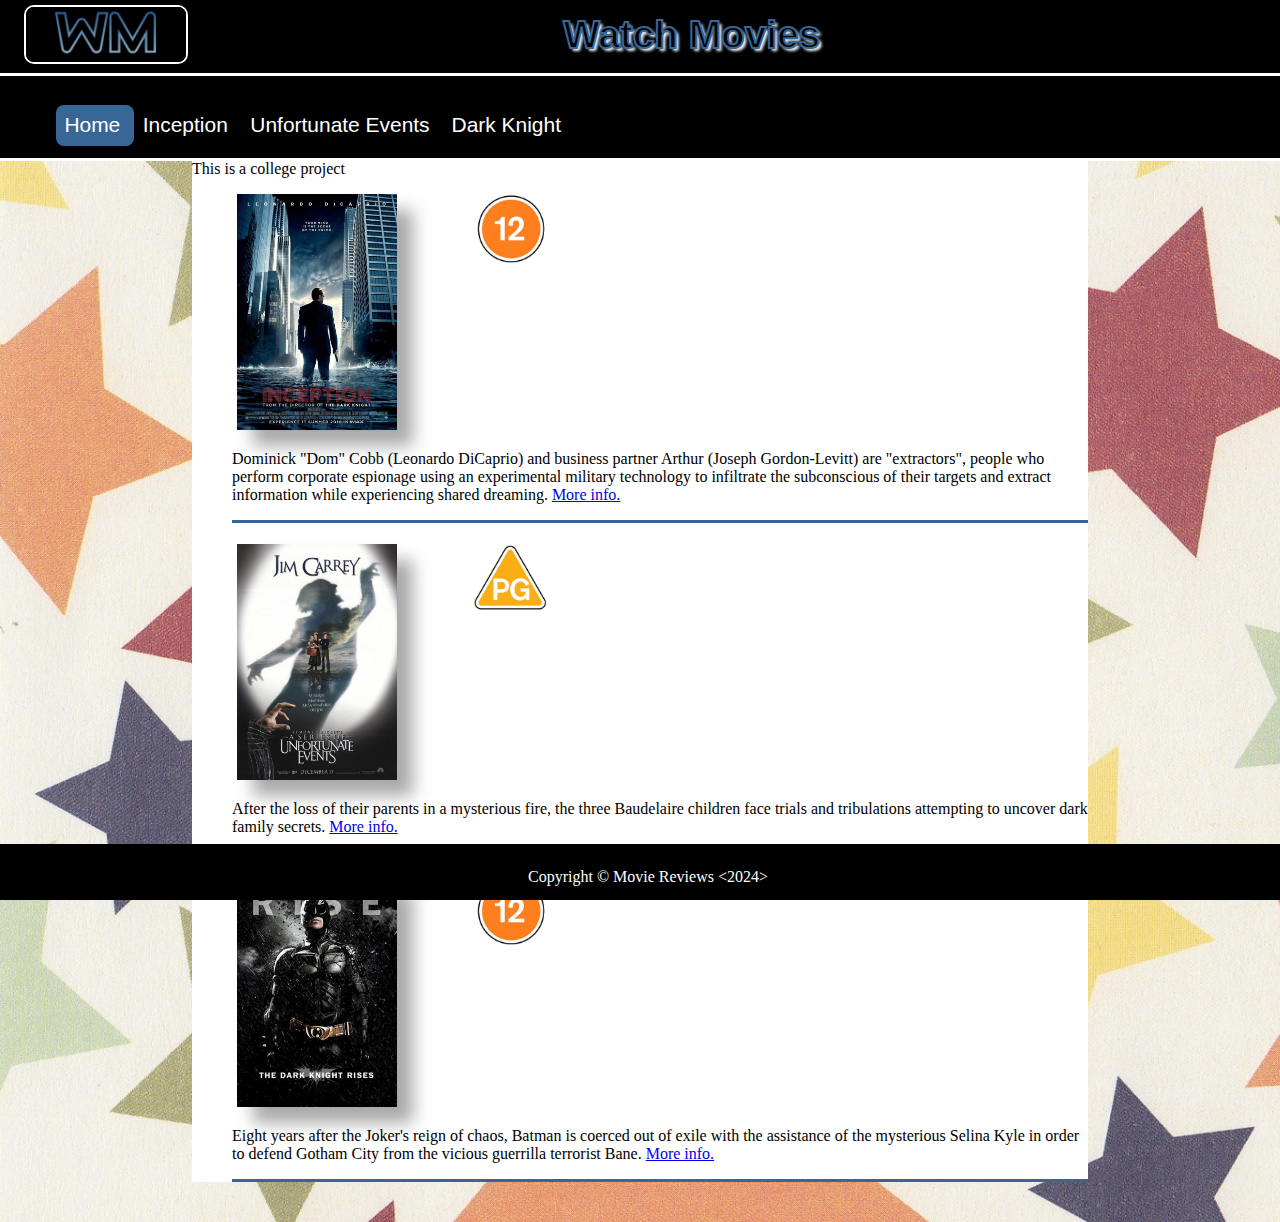
<file: index.html>
<!DOCTYPE html>
<html lang="en">
    <head>
        <meta charset="utf-8">
        <meta name="viewpoint" context="width=decive-width, initial-scale=1.0">
        <meta http-equiv="X-UA-Compatible" content="ie=chrome">
        <meta name="discription" content="Cinema webpage">
        <meta name="keywords" content="movie, reviews, inception, dark knight, unfortunate events">
        <title>Watch Movies</title>
        <link rel="stylesheet" href="Style/style.css"> <!--External Styling (CSS)-->
        <style> body{background-image: url('Images/stars.jpg');}</style> <!--Internal Styling (CSS)-->
        <link rel="icon" href="Images/WMIcon.ico" type="image/gig">
    </head>
    <body> <!--ID to help the CSS know what to change-->
        
        <header>
            <h1>Watch Movies</h1>
            <img class="headerImage" src="Images/WMLogo.png" alt="logo" > <!--In-Line Styling (CSS)-->
            <nav>
                <ul>
                    <li style="background-color:  #386697; border-radius: 8px;"> <a href="index.html"> Home </a></li>
                    <li> <a href="movie1.html"> Inception </a></li>
                    <li> <a href="movie2.html"> Unfortunate Events</a></li>
                    <li> <a href="movie3.html"> Dark Knight </a></li>
                </ul>
            </nav>
        </header>


        <nav class="movingNav">
            <ul>
                <li style="background-color:  #386697; border-radius: 8px;"> <a href="index.html"> Home </a></li>
                <li> <a href="movie1.html"> Inception </a></li>
                <li> <a href="movie2.html"> Unfortunate Events</a></li>
                <li> <a href="movie3.html"> Dark Knight </a></li>
            </ul>
        </nav>

        <main id="homeMain">
            <p>This is a college project</p>
            <ul>
                <li style="border-bottom: solid #386697;">
                    
                    <img class="MovieImg" src="Images/MoviePoster1.png" alt="Movie1" >
                    <img class="ageRating" src="Images/12_Rating.png" alt="Age Rating" >
                    <p>Dominick "Dom" Cobb (Leonardo DiCaprio) and business partner Arthur (Joseph Gordon-Levitt) are "extractors", people who perform corporate espionage using an experimental military technology to infiltrate the subconscious of their targets and extract information while experiencing shared dreaming.
                        <a href="https://www.imdb.com/title/tt1375666/plotsummary/"> More info. 
                            
                        </a>
                    </p>
                </li>
                <li style = "border-bottom: solid #386697; margin-top: 2cap;">
                    <img class="MovieImg" src="Images/MoviePoster2.png" alt="Movie2" >
                    <img class="ageRating" src="Images/PG_Rating.png" alt="Age Rating" >
                    <p>After the loss of their parents in a mysterious fire, the three Baudelaire children face trials and tribulations attempting to uncover dark family secrets.
                        <a href="https://www.imdb.com/title/tt4834206/"> More info. </a>
                    </p>
                </li>
                <li style = "border-bottom: solid #386697; margin-top: 2cap;">
                    <img class="MovieImg" src="Images/MoviePoster3.png" alt="Movie3" >
                    <img class="ageRating" src="Images/12_Rating.png" alt="Age Rating" >
                    <p>Eight years after the Joker's reign of chaos, Batman is coerced out of exile with the assistance of the mysterious Selina Kyle in order to defend Gotham City from the vicious guerrilla terrorist Bane.
                        <a href="https://www.imdb.com/title/tt1345836/plotsummary/"> More info. </a>
                    </p>
                </li>
            </ul>
        </main>
        

        
        <footer>
            <p>Copyright &copy; Movie Reviews &lt;2024&gt;</p>
        </footer>

    </body>
</html>
</file>
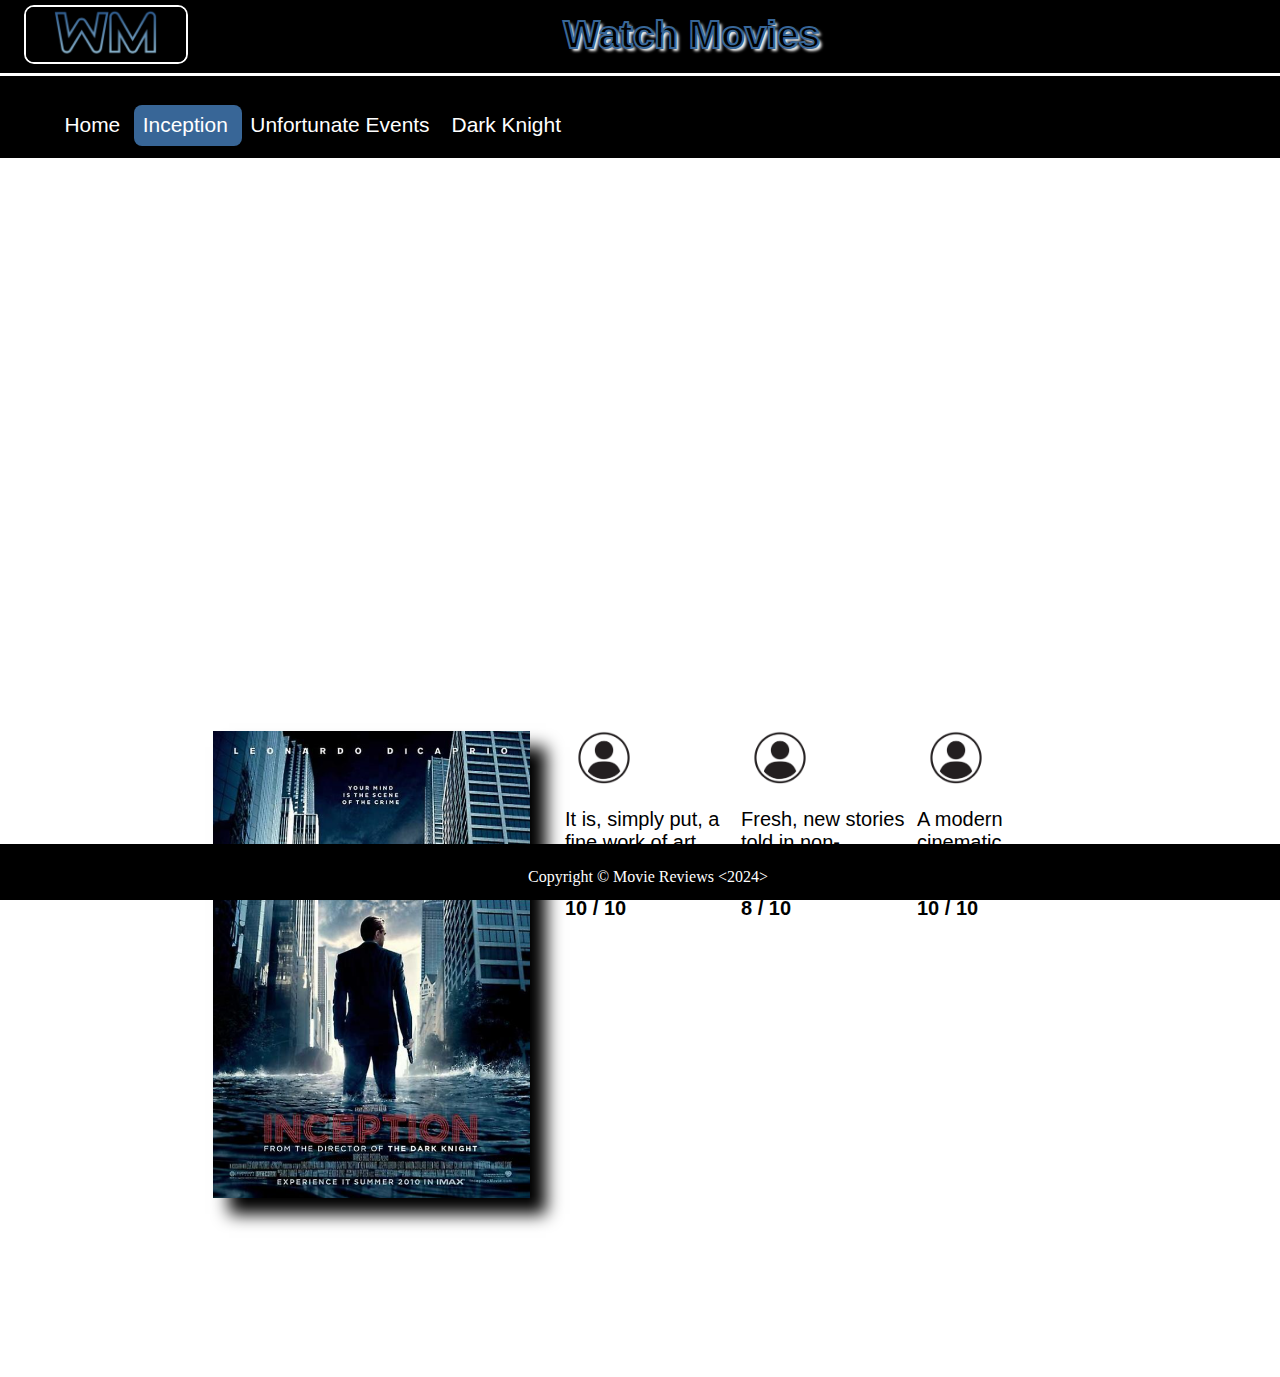
<file: movie1.html>
<!DOCTYPE html>
<html lang="en">
    <head>
        <meta charset="utf-8">
        <meta name="viewpoint" context="width=decive-width, initial-scale=1.0">
        <meta http-equiv="X-UA-Compatible" content="ie=chrome">
        <meta name="discription" content="Cinema webpage">
        <meta name="keywords" content="movie, reviews, inception, dark knight, unfortunate events">
        <title>Watch Movies</title>
        <link rel="stylesheet" href="Style/style.css"> <!--External Styling (CSS)-->
        <link rel="icon" href="Images/WMIcon.ico" type="image/gig">
    </head>
    <body>
        
        <header>
            <h1>Watch Movies</h1>
            <img class="headerImage" src="Images/WMLogo.png" alt="logo" >
            <nav>
                <ul>
                    <li> <a href="index.html"> Home </a></li><!--highlight important information, style specific text pieces, or provide dynamic updates within a webpage-->
                    <li style="background-color:  #386697; border-radius: 8px;"> <a href="movie1.html"> Inception </a></li>
                    <li> <a href="movie2.html"> Unfortunate Events</a></li>
                    <li> <a href="movie3.html"> Dark Knight </a></li>
                </ul>
            </nav>
        </header>
        <nav class="movingNav">
            <ul>
                <li> <a href="index.html"> Home </a></li>
                <li style="background-color:  #386697; border-radius: 8px;"> <a href="movie1.html"> Inception </a></li>
                <li> <a href="movie2.html"> Unfortunate Events</a></li>
                <li> <a href="movie3.html"> Dark Knight </a></li>
            </ul>
        </nav>
        <main class="home2">
            
            <iframe width="100%" height="500em" src="https://www.youtube.com/embed/YoHD9XEInc0?si=pOvRGeHiFWGCtFcF" title="YouTube video player" frameborder="0" allow="accelerometer; autoplay; clipboard-write; encrypted-media; gyroscope; picture-in-picture; web-share" referrerpolicy="strict-origin-when-cross-origin" allowfullscreen></iframe>
            <article style="float:left">
                <section>
                    <img class="reviewImg" src="Images/MoviePoster1.png" alt="Movie3" >
                </section>
                <section>
                    <img class="review" src="Images/User1.webp">
                    <p class="text">It is, simply put, a fine work of art from Nolan.</p>
                    <p class="rating">10 / 10</p>
                </section>
                <section>
                    <img class="review" src="Images/User1.webp">
                    <p class="text">Fresh, new stories told in non-traditional ways...</p>
                    <p class="rating">8 / 10</p>
                </section>
                <section>
                    <img class="review" src="Images/User1.webp">
                    <p class="text">A modern cinematic masterpiece</p>
                    <p class="rating">10 / 10</p>
                </section>
            </article>
 
            
        </main>

        
        <footer>
            <p>Copyright &copy; Movie Reviews &lt;2024&gt;</p>
        </footer>

    </body>
</html>
</file>
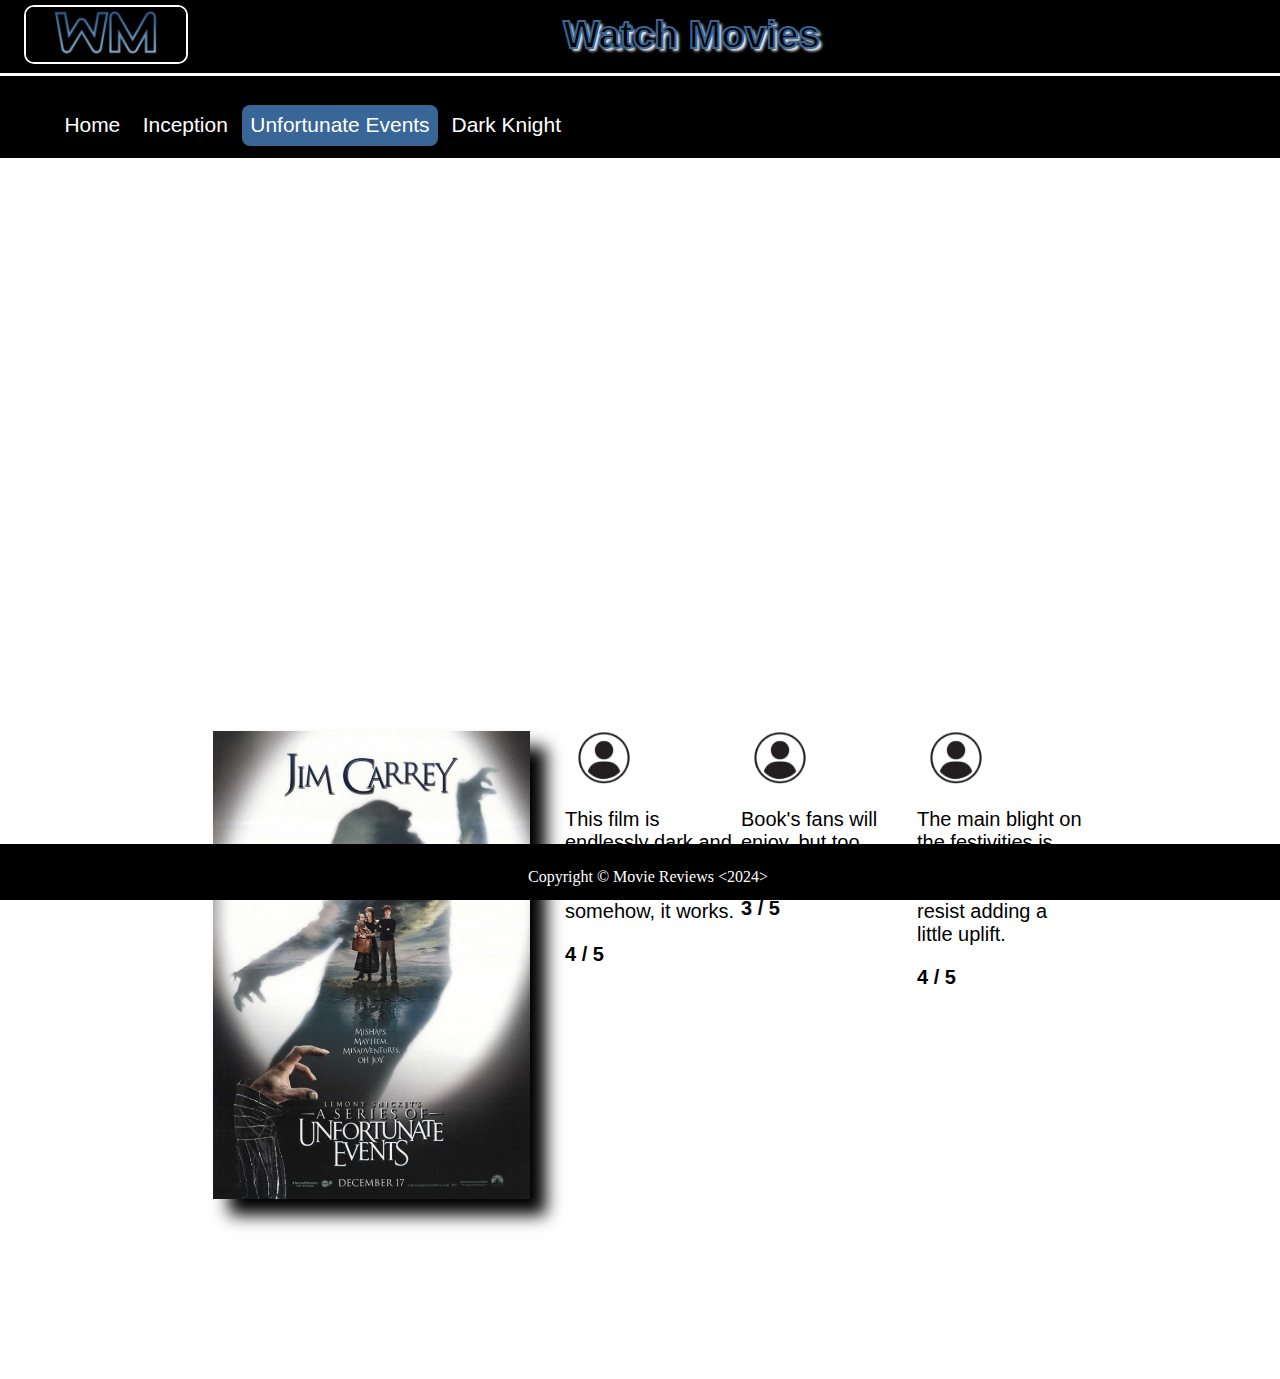
<file: movie2.html>
<!DOCTYPE html>
<html lang="en">
    <head>
        <meta charset="utf-8">
        <meta name="viewpoint" context="width=decive-width, initial-scale=1.0">
        <meta http-equiv="X-UA-Compatible" content="ie=chrome">
        <meta name="discription" content="Cinema webpage">
        <meta name="keywords" content="movie, reviews, inception, dark knight, unfortunate events">
        <title>Watch Movies</title>
        <link rel="stylesheet" href="Style/style.css"> <!--External Styling (CSS)-->
        <link rel="icon" href="Images/WMIcon.ico" type="image/gig">
    </head>
    <body>
        <!--https://www.rottentomatoes.com/m/lemony_snicket/reviews?intcmp=rt-scorecard_tomatometer-reviews-->
        <header>
            <h1>Watch Movies</h1>
            <img class="headerImage" src="Images/WMLogo.png" alt="logo" >
            <nav>
                <ul>
                    <li> <a href="index.html"> Home </a></li>
                    <li> <a href="movie1.html"> Inception </a></li>
                    <li style="background-color:  #386697; border-radius: 8px;"> <a href="movie2.html"> Unfortunate Events</a></li>
                    <li> <a href="movie3.html"> Dark Knight </a></li>
                </ul>
            </nav>
            
        </header>
        <nav class="movingNav">
            <ul>
                <li> <a href="index.html"> Home </a></li>
                <li> <a href="movie1.html"> Inception </a></li>
                <li style="background-color:  #386697; border-radius: 8px;"> <a href="movie2.html"> Unfortunate Events</a></li>
                <li> <a href="movie3.html"> Dark Knight </a></li>
            </ul>
        </nav>
        <main class="home2">
            <iframe width="100%" height="500em" src="https://www.youtube.com/embed/4ErlhM1NaZA?si=AC_XaMAUt6tStKzR" title="YouTube video player" frameborder="0" allow="accelerometer; autoplay; clipboard-write; encrypted-media; gyroscope; picture-in-picture; web-share" referrerpolicy="strict-origin-when-cross-origin" allowfullscreen></iframe>
            
           
            <article>
                <section>
                    <img class="reviewImg" src="Images/MoviePoster2.png" alt="Movie3" >
                </section>
                <section>
                    <img class="review" src="Images/User1.webp">
                    <p class="text">This film is endlessly dark and gloomy for a kids story. But somehow, it works.</p>
                    <p class="rating">4 / 5</p>
                </section>
                <section>
                    <img class="review" src="Images/User1.webp">
                    <p class="text">Book's fans will enjoy, but too creepy for some.</p>
                    <p class="rating">3 / 5</p>
                </section>
                <section>
                    <img class="review" src="Images/User1.webp">
                    <p class="text">The main blight on the festivities is that, as always, Hollywood can't resist adding a little uplift.</p>
                    <p class="rating">4 / 5</p>
                </section>
            </article>
            
            
        </main>

        
        <footer>
            <p>Copyright &copy; Movie Reviews &lt;2024&gt;</p>
        </footer>

    </body>
</html>
</file>
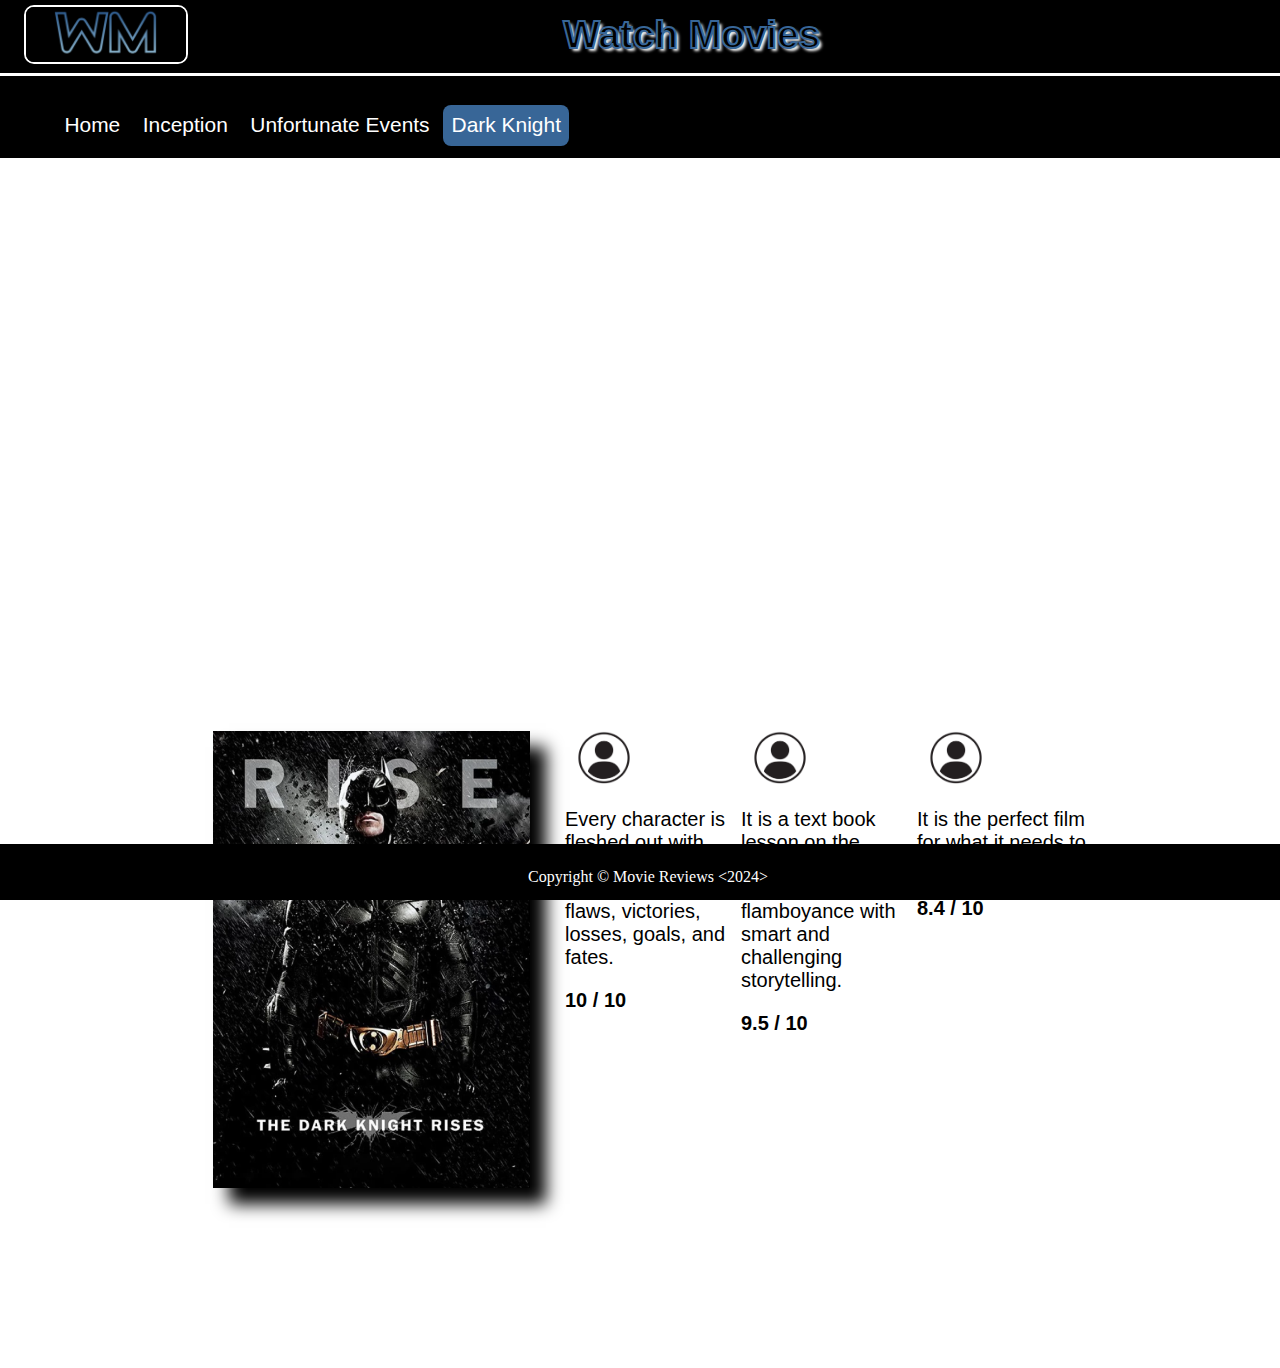
<file: movie3.html>
<!DOCTYPE html>
<html lang="en">
    <head>
        <meta charset="utf-8">
        <meta name="viewpoint" context="width=decive-width, initial-scale=1.0">
        <meta http-equiv="X-UA-Compatible" content="ie=chrome">
        <meta name="discription" content="Cinema webpage">
        <meta name="keywords" content="movie, reviews, inception, dark knight, unfortunate events">
        <title>Watch Movies</title>
        <link rel="stylesheet" href="Style/style.css"> <!--External Styling (CSS)-->
        <link rel="icon" href="Images/WMIcon.ico" type="image/gig">
    </head>
    <body>
        
        <header>
            <h1>Watch Movies</h1>
            <img class="headerImage" src="Images/WMLogo.png" alt="logo" >
            <nav>
                <ul>
                    <li> <a href="index.html"> Home </a></li>
                    <li> <a href="movie1.html"> Inception </a></li>
                    <li> <a href="movie2.html"> Unfortunate Events</a></li>
                    <li style="background-color:  #386697; border-radius: 8px;"> <a href="movie3.html"> Dark Knight </a></li>
                </ul>
            </nav>
        </header>
        <nav class="movingNav">
            <ul>
                <li> <a href="index.html"> Home </a></li>
                <li> <a href="movie1.html"> Inception </a></li>
                <li> <a href="movie2.html"> Unfortunate Events</a></li>
                <li style="background-color:  #386697; border-radius: 8px;"> <a href="movie3.html"> Dark Knight </a></li>
            </ul>
        </nav>
        <main class="home2">
            
            <iframe width="100%" height="500em" src="https://www.youtube.com/embed/GokKUqLcvD8?si=kcoqJDxCV0BTMpu8" title="YouTube video player" frameborder="0" allow="accelerometer; autoplay; clipboard-write; encrypted-media; gyroscope; picture-in-picture; web-share" referrerpolicy="strict-origin-when-cross-origin" allowfullscreen></iframe>
            <article>
                <section>
                    <img class="reviewImg" src="Images/MoviePoster3.png" alt="Movie3" >
                </section>
                <section>
                    <img class="review" src="Images/User1.webp">
                    <p class="text">Every character is fleshed out with dynamic emotions, origins, strengths, flaws, victories, losses, goals, and fates.</p>
                    <p class="rating">10 / 10</p>
                </section>
                <section>
                    <img class="review" src="Images/User1.webp">
                    <p class="text">
                        It is a text book lesson on the melding of big budget flamboyance with smart and challenging storytelling.</p>
                    <p class="rating">9.5 / 10</p>
                </section>
                <section>
                    <img class="review" src="Images/User1.webp">
                    <p class="text">It is the perfect film for what it needs to be.</p>
                    <p class="rating">8.4 / 10</p>
                </section>
            </article>
            
            
            
        </main>

        
        <footer>
            <p>Copyright &copy; Movie Reviews &lt;2024&gt;</p>
        </footer>

    </body>
</html>
</file>
<file: Style/style.css>
footer {
    width: 100%;
    bottom: 0;
    padding: 0.5em;
    margin-top: 0;
    height: 2.5rem;
    color: white;
    text-align: center;
    background-color : black;
    position: fixed; 
}


.trailer{
    border-radius: 20px;
    border: 5px solid #386697;
    margin-top: 4em;
    margin-bottom:3em; 
    margin-left: 2em;
    box-shadow: 1em 1em 1em black;
}

.reviewImg
{
    box-shadow: 1em 1em 1em black;
    margin-left: 5px;
    float: left;
    width: 90%;
}
.ageRating{
    position: absolute;
    display: inline;
    margin-left: 6%;
    width: 7cap;
    
}
.MovieImg{
    display: inline;
    box-shadow: 1em 1em 1em darkgray;
    margin-left:5px;
    width: 10em;
    
}
body{
    background-color:white;
    margin: 0;
}
.headerImage{
    position: relative;
    margin-top: 2%;
    left: 1.5%;
    margin:5px;
    width: 10em;
    border:2px solid white;
    border-radius:10px
}
h1 {     
    font-size: 3.7cap;
    position: absolute;
    font-family: sans-serif;
    -webkit-text-stroke: 2px #386697;
    text-shadow: 3px 3px 3px white;
    color: black;
    text-align: right;
    margin-left: 44%;
    margin-top: 1%;
}
header {
    position: relative;
    top: 0;
    height:5em;
    right: 0;
    left: 0;
    z-index: 2;/*controls stacking e.g will be above age rating*/
    background-color : black;   
    border-bottom: 3px solid white;
    width: 100%;
    
}
#homeMain{
    margin-top: 4.8em;
    margin-left: 15%;
    margin-right: 15%;
    margin-bottom: 2.5rem;
    background-color: white;
}
.home2{
    margin-top: 5em;
    margin-left: 15%;
    margin-right: 15%;
}
main ul
{
    list-style-type: none;
}
.movingNav{
    position: fixed;
    top: 0;
    right: 0;
    left: 0;
    padding:1em;
    z-index: 1;
}
nav{
    border-top: 3px solid white;
    border-bottom: 3px solid white;
    padding: 1em;
    height: 50px;
    background: black;
    
}
nav ul{ 
    font-size: 2cap;
    text-align: left;
    position: relative;
}
nav ul li{
    background-color: black;
    display: inline;
    padding: .4em;
    
}
nav ul li a{
    position: relative;
    display: inline;
    color: white;
    font-family: sans-serif;
    text-decoration: none;
    
}
nav ul li a::after{

    content:'';
    position: absolute;
    left: -2px;
    bottom: -6px;
    width: 100%;
    
    height: 3px;
    background: #386697;
    border-radius: 50px;
    transform: scaleX(0);
    transform-origin: left;
    transition: transform .3s;
}
nav ul li a:hover::after{
    transform: scaleX(1);

}

article
{
    margin-top: 4em;
    margin-left:1em;
    display: grid;
    grid-template-columns: 40% 20% 20% 20%;
    margin-bottom: 20%;

}


.review
{
    width: 50%;
    padding-top: 1vm;

}
.text
{
    margin-left: 5px;
    font-family: Arial, Helvetica, sans-serif;
    font-size: 20px;
    
    
}
.rating
{
    margin-top: 1vw;
    margin-left: 5px;
    margin-bottom: 10vw;
    font-family: Arial, Helvetica, sans-serif;
    font-size: 20px;
    font-weight: bold;

}
</file>
